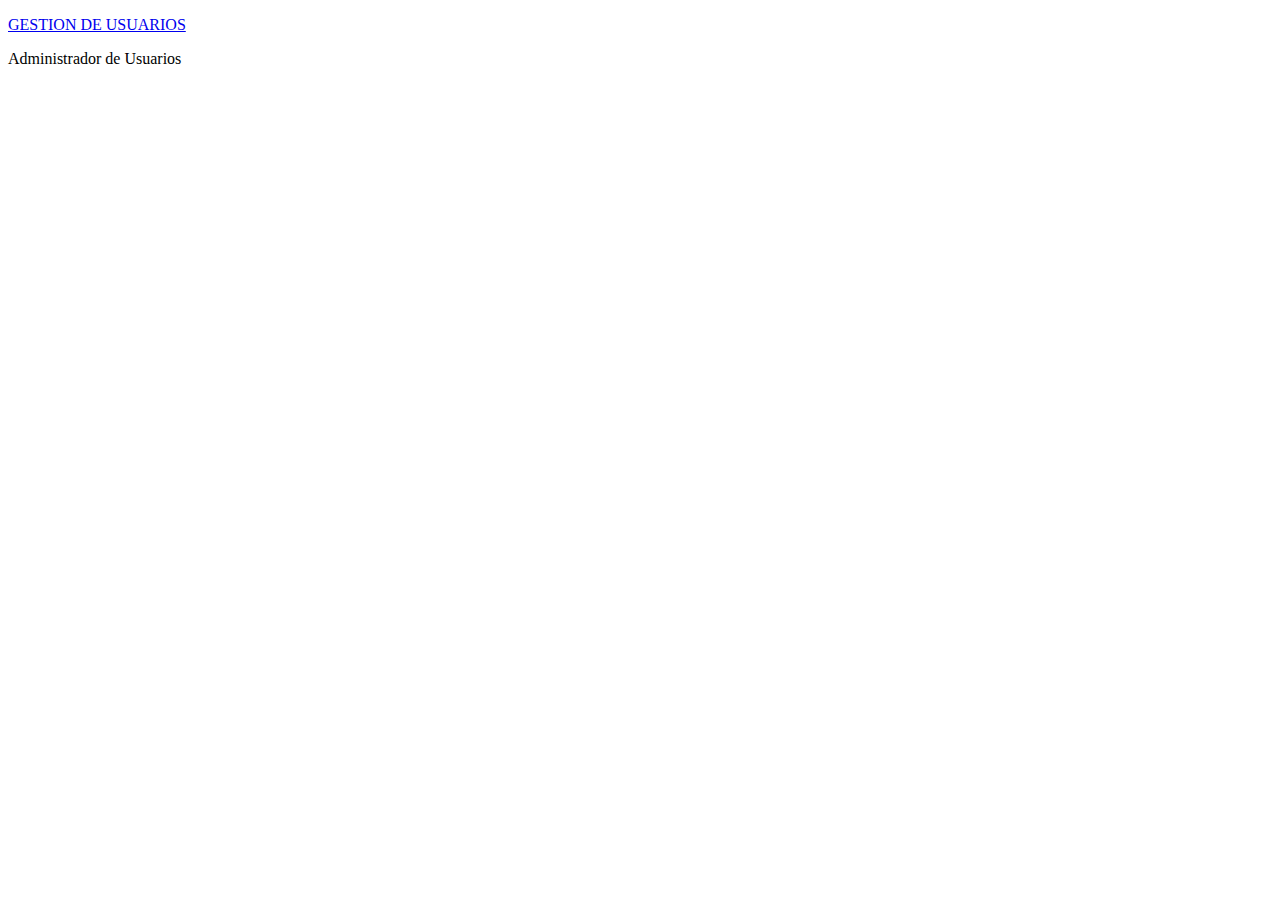
<file: src/main/resources/templates/index.html>
<!DOCTYPE html>
<html xmlns:th="http://www.thymeleaf.org" xmlns:sec="http://www.thymeleaf.org/extras/spring-security">
<head th:replace="~{fragments/head :: head}"></head>
   
<body class="d-flex flex-column min-vh-100">
        <nav th:replace="~{fragments/navbar :: nav}"></nav>
        <div th:replace="~{fragments/mensajeEE :: div}"></div>

        <header class="header">
            <section class="contenedorMain">
                <div >
                    <a class="navbar-brand" href="#"><p class="tituloPrincipal">GESTION DE USUARIOS</p></a>
                </div>
                <div class="">
                    <p class="tituloSecundario">Administrador de Usuarios</p>
                </div>
                <div class="bg-circle-1 bg-circle"></div>
                <div class="bg-circle-2 bg-circle"></div>
                <div class="bg-circle-3 bg-circle"></div>
                <div class="bg-circle-4 bg-circle"></div>
            </section>
        </header>

       
        <footer th:replace="~{fragments/footer :: footer}"></footer>
        <!-- JavaScript Bundle with Popper -->
        <script src="https://cdn.jsdelivr.net/npm/bootstrap@5.2.0-beta1/dist/js/bootstrap.bundle.min.js" integrity="sha384-pprn3073KE6tl6bjs2QrFaJGz5/SUsLqktiwsUTF55Jfv3qYSDhgCecCxMW52nD2" crossorigin="anonymous"></script>

    </body>

</html>
</file>
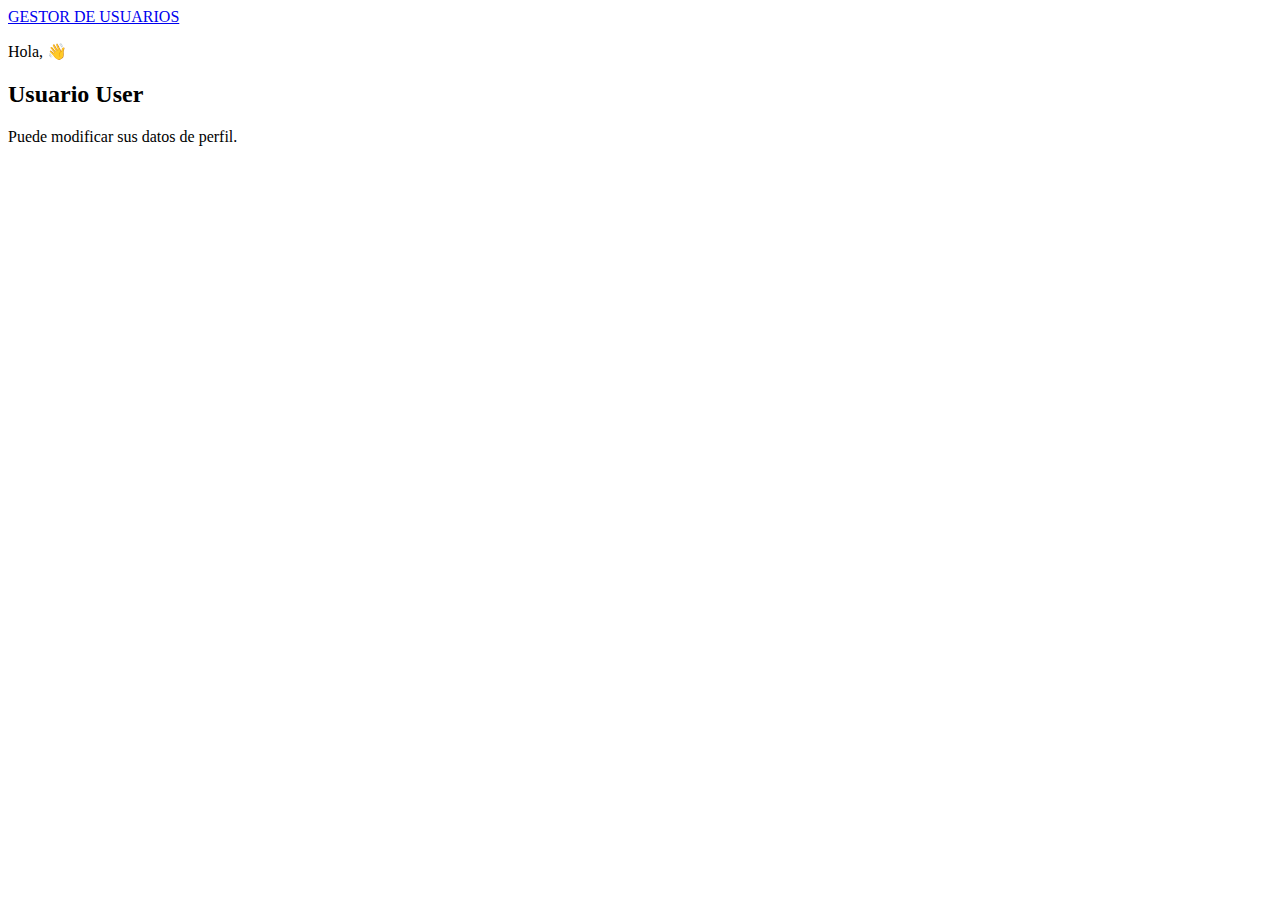
<file: src/main/resources/templates/inicio.html>
<!DOCTYPE html>
<html xmlns:th="http://www.thymeleaf.org" xmlns:sec="http://www.thymeleaf.org/extras/spring-security">
    <head th:replace="~{fragments/head :: head}"></head>
   
    <body class="d-flex flex-column min-vh-100">
        <!-- Navbar -->
        <nav th:replace="~{fragments/navbar :: nav}"></nav>
        
        <!-- Mensajes -->
        <div th:replace="~{fragments/mensajeEE :: div}"></div>
    
        <!-- Encabezado con saludo al usuario -->
        <header class="bg-primary text-white py-3">
            <div class="container d-flex justify-content-between align-items-center">
                <a class="navbar-brand text-white fw-bold fs-4" href="#">GESTOR DE USUARIOS</a>
    
                <!-- Saludo para cualquier usuario autenticado -->
                <div sec:authorize="isAuthenticated()" class="text-end">
                    <p class="mb-0 fw-bold">
                        Hola, <span sec:authentication="name"></span> 👋
                    </p>
                </div>
            </div>
        </header>
        <main class="container d-flex align-items-center justify-content-center vh-80">
            <div class="p-4 bg-light shadow rounded">
                <h2 class="text-center">Usuario User</h2>
                <p class="text-center">Puede modificar sus datos de perfil.</p>
            </div>
        </main>
        
        
        
    
        <!-- Decoraciones de fondo -->
        <div class="bg-circle-1 bg-circle"></div>
        <div class="bg-circle-2 bg-circle"></div>
        <div class="bg-circle-3 bg-circle"></div>
        <div class="bg-circle-4 bg-circle"></div>
    
        <!-- Footer -->
        <footer th:replace="~{fragments/footer :: footer}"></footer>
    
        <!-- Bootstrap JS -->
        <script src="https://cdn.jsdelivr.net/npm/bootstrap@5.2.0-beta1/dist/js/bootstrap.bundle.min.js" integrity="sha384-pprn3073KE6tl6bjs2QrFaJGz5/SUsLqktiwsUTF55Jfv3qYSDhgCecCxMW52nD2" crossorigin="anonymous"></script>
    </body>
    

</html>
</file>
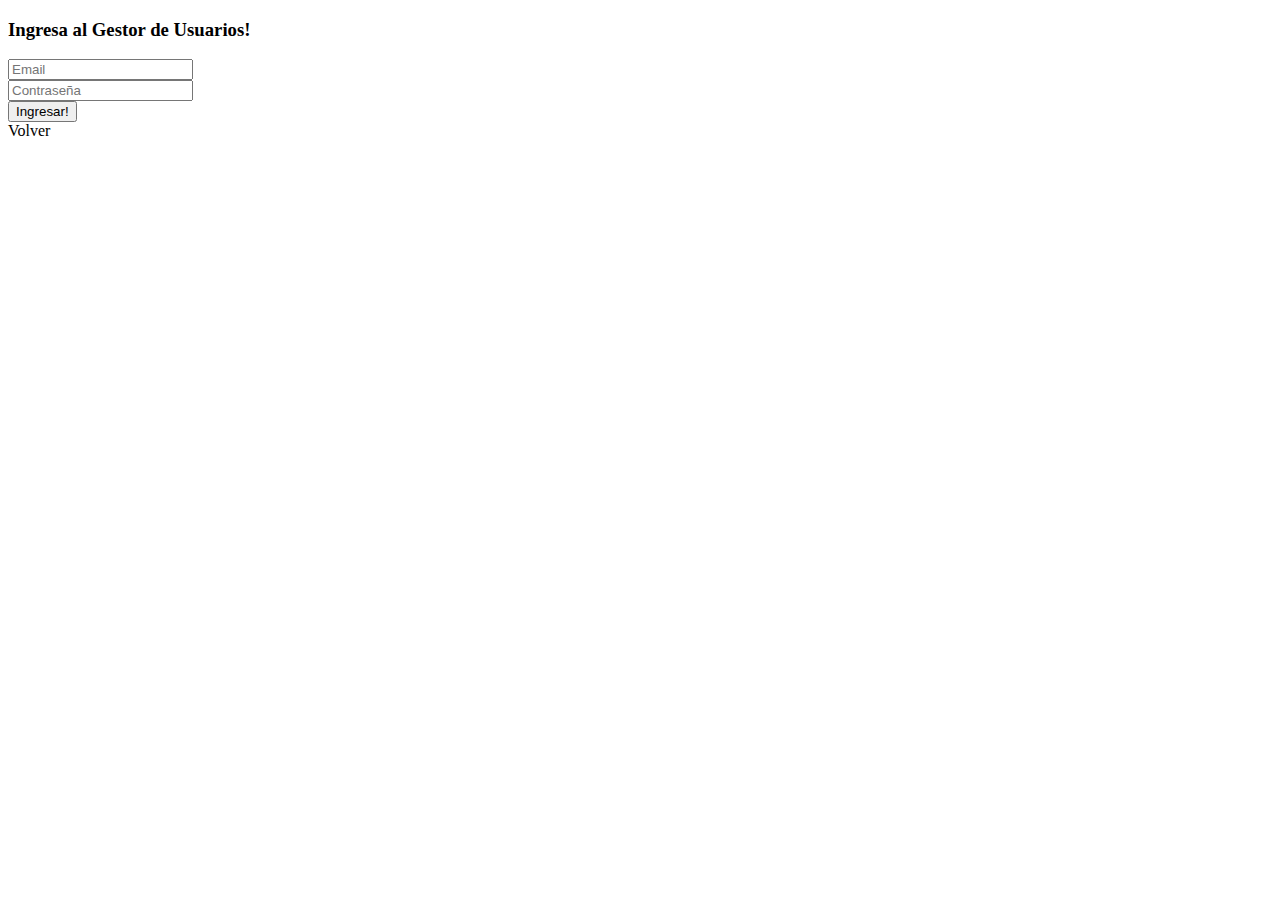
<file: src/main/resources/templates/login.html>
<!DOCTYPE html>
<html xmlns:th="http://www.thymeleaf.org" xmlns:sec="http://www.thymeleaf.org/extras/spring-security">
    <head th:replace="~{fragments/head :: head}"></head>
    <body class="d-flex flex-column min-vh-100">
        <!-- Navbar -->
        <nav th:replace="~{fragments/navbar :: nav}"></nav>
    
        <!-- Mensajes -->
        <div th:replace="~{fragments/mensajeEE :: div}" class="mt-3"></div>
    
        <div class="container my-5 d-flex justify-content-center">
            <div class="col-md-4">
                <div class="card bg-dark text-white shadow-lg rounded p-4">
                    <div class="card-body">
                        <h3 class="card-title text-center mb-4">Ingresa al Gestor de Usuarios!</h3>
    
                        <form th:action="@{/logincheck}" method="POST">
                            <div class="form-group mb-3">
                                <input type="email" class="form-control" name="email" placeholder="Email" required>
                            </div>
    
                            <div class="form-group mb-3">
                                <input type="password" class="form-control" name="password" placeholder="Contraseña" required>
                            </div>
    
                            <div class="d-grid gap-2">
                                <button type="submit" class="btn btn-primary">Ingresar!</button>
                            </div>
                        </form>
                    </div>
                </div>
    
                <!-- Botón Volver -->
                <div class="text-center mt-3">
                    <a th:href="@{/}" class="btn btn-secondary">Volver</a>
                </div>
            </div>
        </div>
    
        <!-- Footer -->
        <footer th:replace="~{fragments/footer :: footer}"></footer>
    
        <!-- Bootstrap JS -->
        <script src="https://cdn.jsdelivr.net/npm/bootstrap@5.3.3/dist/js/bootstrap.bundle.min.js"></script>
    </body>
</html>
</file>
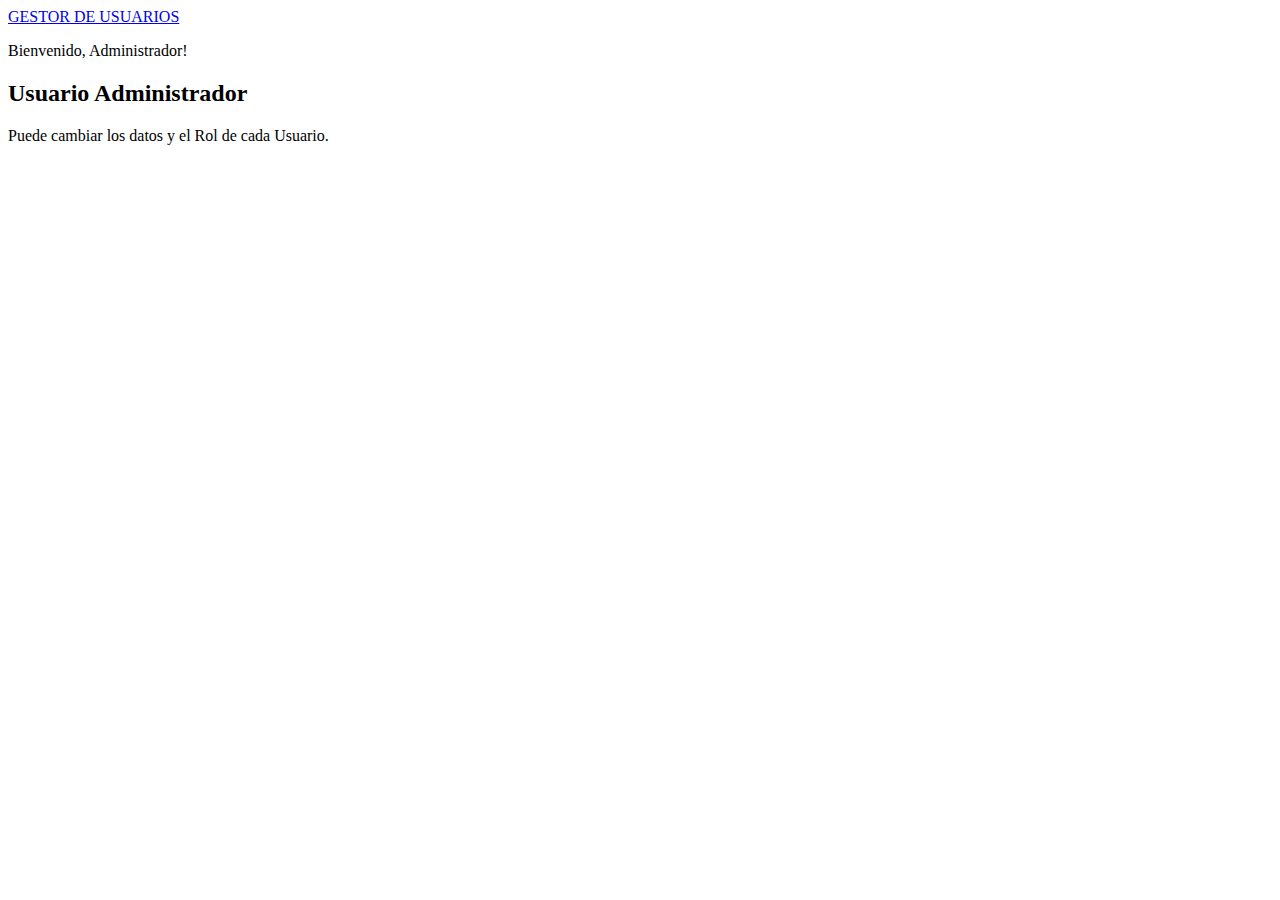
<file: src/main/resources/templates/panel.html>
<!DOCTYPE html>
<html xmlns:th="http://www.thymeleaf.org" xmlns:sec="http://www.thymeleaf.org/extras/spring-security">
<head th:replace="~{fragments/head :: head}"></head>
    <body class="d-flex flex-column min-vh-100">   
        <nav th:replace="~{fragments/navbar :: nav}"></nav>

        <header class="bg-primary text-white py-3">
            <div class="container d-flex justify-content-between align-items-center">
                <a class="navbar-brand text-white fw-bold fs-4" href="#">GESTOR DE USUARIOS</a>
                <div sec:authorize="hasRole('ADMIN')" class="text-end">
                    <p class="mb-0">Bienvenido, Administrador!</p>
                </div>
            </div>
        </header>
        
        <main class="container d-flex align-items-center justify-content-center vh-80">
            <div class="p-4 bg-light shadow rounded">
                <h2 class="text-center">Usuario Administrador</h2>
                <p class="text-center">Puede cambiar los datos y el Rol de cada Usuario.</p>
            </div>
        </main>

        <footer th:replace="~{fragments/footer :: footer}"></footer>

        <!-- JavaScript Bundle with Popper -->
        <script src="https://cdn.jsdelivr.net/npm/bootstrap@5.2.0-beta1/dist/js/bootstrap.bundle.min.js" integrity="sha384-pprn3073KE6tl6bjs2QrFaJGz5/SUsLqktiwsUTF55Jfv3qYSDhgCecCxMW52nD2" crossorigin="anonymous"></script>

    </body>

</html>
</file>
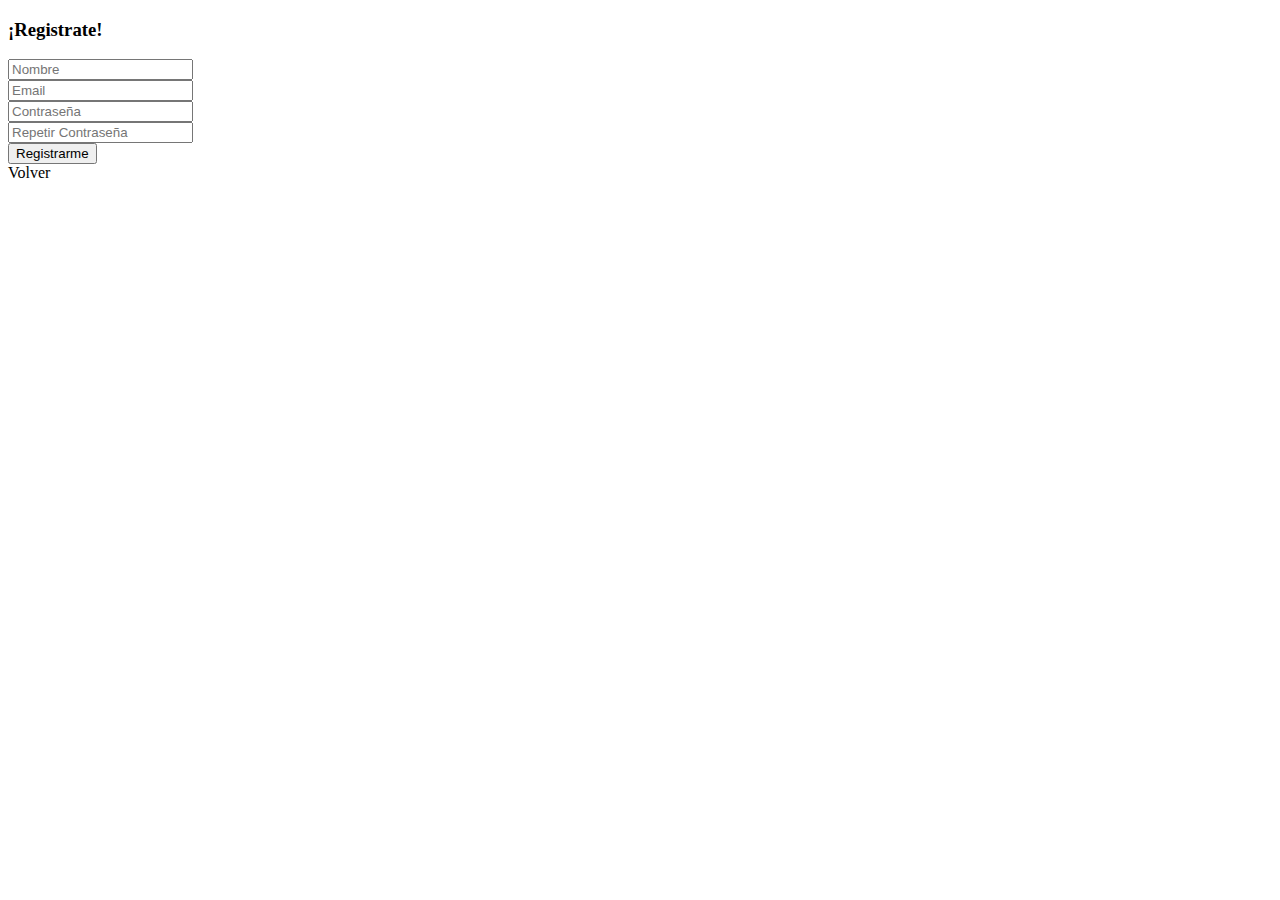
<file: src/main/resources/templates/registro.html>
<!DOCTYPE html>
<html xmlns:th="http://www.thymeleaf.org">
    <head th:replace="~{fragments/head :: head}"></head>
    <body class="d-flex flex-column min-vh-100">
        <!-- Navbar -->
        <nav th:replace="~{fragments/navbar :: nav}"></nav>
    
        <!-- Mensajes -->
        <div th:replace="~{fragments/mensajeEE :: div}" class="mt-3"></div>
    
        <div class="container my-5 d-flex justify-content-center">
            <div class="col-md-4">
                <div class="card bg-dark text-white shadow-lg rounded p-4">
                    <div class="card-body">
                        <h3 class="card-title text-center mb-4">¡Registrate!</h3>
    
                        <form th:action="@{/registro}" method="POST" enctype="multipart/form-data">
                            <div class="form-group mb-3">
                                <input type="text" class="form-control" name="nombre" placeholder="Nombre" th:value="${nombre}" required>
                            </div>
    
                            <div class="form-group mb-3">
                                <input type="email" class="form-control" name="email" placeholder="Email" th:value="${email}" required>
                            </div>
    
                            <div class="form-group mb-3">
                                <input type="password" class="form-control" name="password" placeholder="Contraseña" required>
                            </div>
    
                            <div class="form-group mb-3">
                                <input type="password" class="form-control" name="password2" placeholder="Repetir Contraseña" required>
                            </div>
    
                            <div class="d-grid gap-2">
                                <button type="submit" class="btn btn-primary">Registrarme</button>
                            </div>
                        </form>
                    </div>
                </div>
    
                <!-- Botón Volver -->
                <div class="text-center mt-3">
                    <a th:href="@{/}" class="btn btn-secondary">Volver</a>
                </div>
            </div>
        </div>
    
        <!-- Footer -->
        <footer th:replace="~{fragments/footer :: footer}"></footer>
    
        <!-- Bootstrap JS -->
        <script src="https://cdn.jsdelivr.net/npm/bootstrap@5.3.3/dist/js/bootstrap.bundle.min.js"></script>
    </body>
</html>
</file>
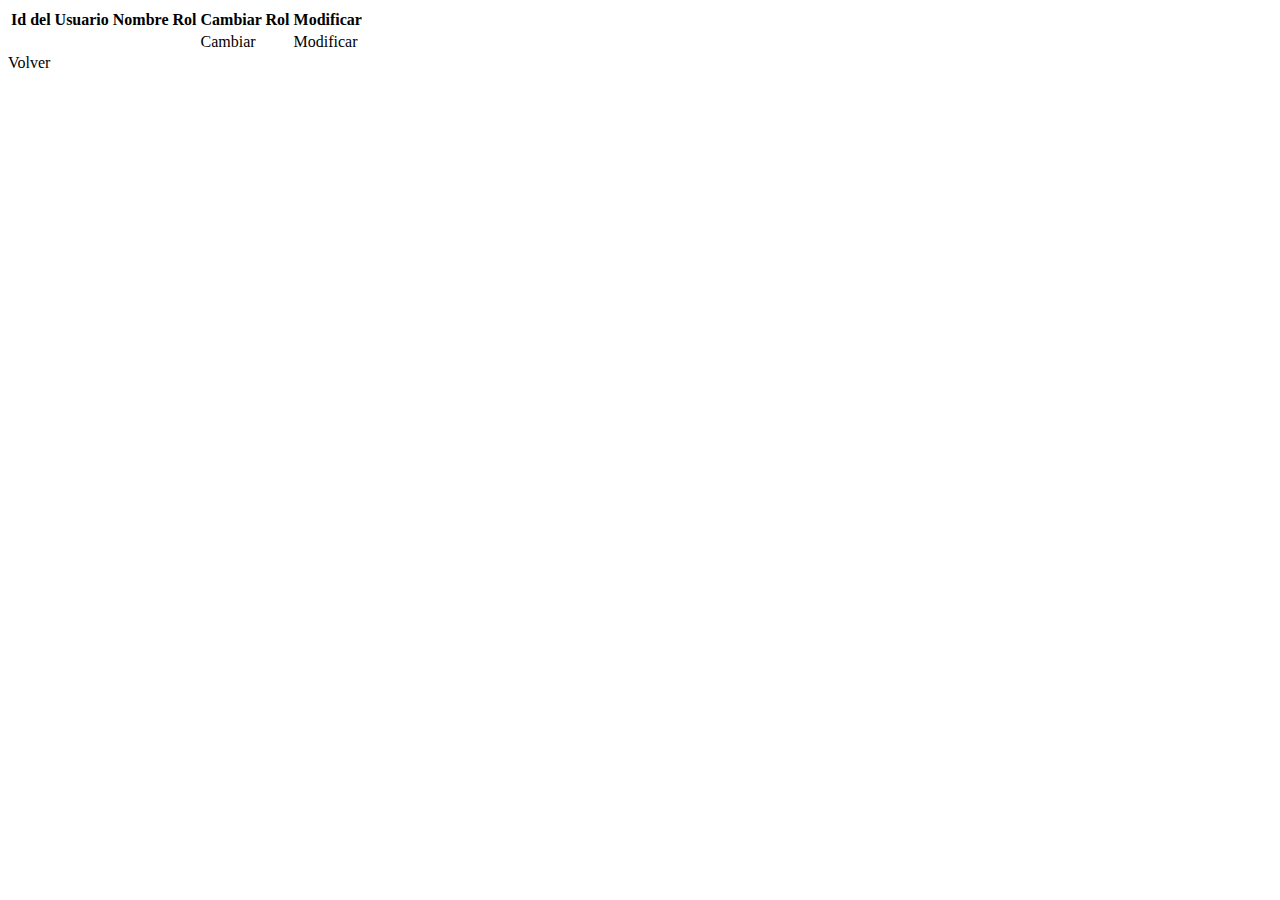
<file: src/main/resources/templates/usuario_list.html>
<!DOCTYPE html>
<html xmlns:th="http://www.thymeleaf.org" xmlns:sec="http://www.thymeleaf.org/extras/spring-security">
    <head th:replace="~{fragments/head :: head}"></head>
    <body class="d-flex flex-column min-vh-100">
        <!-- Navbar -->
        <nav th:replace="~{fragments/navbar :: nav}"></nav>
    
        <div class="container my-5">
            <div class="d-flex justify-content-center">
                <div class="table-responsive">
                    <table class="table table-dark table-striped table-hover table-bordered text-center">
                        <thead class="align-items-center">
                            <tr>
                                <th scope="col">Id del Usuario</th>
                                <th scope="col">Nombre</th>
                                <th scope="col">Rol</th>
                                <th scope="col">Cambiar Rol</th>
                                <th scope="col">Modificar</th>
                            </tr>
                        </thead>
                        <tbody th:each="usuario : ${usuarios}">
                            <tr>
                                <th scope="row" th:text="${usuario.id}"></th>
                                <td th:text="${usuario.nombre}"></td>
                                <td th:text="${usuario.rol}"></td>
                                <td>
                                    <a th:href="@{/admin/modificarRol/__${usuario.id}__}" class="btn btn-warning btn-sm">
                                        <i class="fas fa-exchange-alt"></i> Cambiar
                                    </a>
                                </td>
                                <td>
                                    <a th:href="@{/admin/usuario/{id}(id=${usuario.id})}" class="btn btn-info btn-sm">
                                        <i class="fas fa-edit"></i> Modificar
                                    </a>
                                </td>
                            </tr>
                        </tbody>
                    </table>
                </div>
            </div>
    
            <!-- Botón Volver -->
            <section class="text-center mt-4">
                <a th:href="@{/admin/dashboard}" class="btn btn-primary btn-lg">Volver</a>
            </section>
        </div>
    
        <!-- Footer -->
        <footer th:replace="~{fragments/footer :: footer}"></footer>
    
        <!-- Bootstrap JS -->
        <script src="https://cdn.jsdelivr.net/npm/bootstrap@5.3.3/dist/js/bootstrap.bundle.min.js"></script>
    </body>

</html>

<!-- <script src="https://cdn.jsdelivr.net/npm/bootstrap@5.2.0-beta1/dist/js/bootstrap.bundle.min.js" integrity="sha384-pprn3073KE6tl6bjs2QrFaJGz5/SUsLqktiwsUTF55Jfv3qYSDhgCecCxMW52nD2" crossorigin="anonymous"></script>
        <script src="https://code.jquery.com/jquery-3.3.1.slim.min.js"
        integrity="sha384-q8i/X+965DzO0rT7abK41JStQIAqVgRVzpbzo5smXKp4YfRvH+8abtTE1Pi6jizo" crossorigin="anonymous"></script>
        <script src="https://cdnjs.cloudflare.com/ajax/libs/popper.js/1.14.7/umd/popper.min.js"
        integrity="sha384-UO2eT0CpHqdSJQ6hJty5KVphtPhzWj9WO1clHTMGa3JDZwrnQq4sF86dIHNDz0W1" crossorigin="anonymous"></script>
        <script src="https://stackpath.bootstrapcdn.com/bootstrap/4.3.1/js/bootstrap.min.js"
        integrity="sha384-JjSmVgyd0p3pXB1rRibZUAYoIIy6OrQ6VrjIEaFf/nJGzIxFDsf4x0xIM+B07jRM" crossorigin="anonymous"></script> -->
</file>
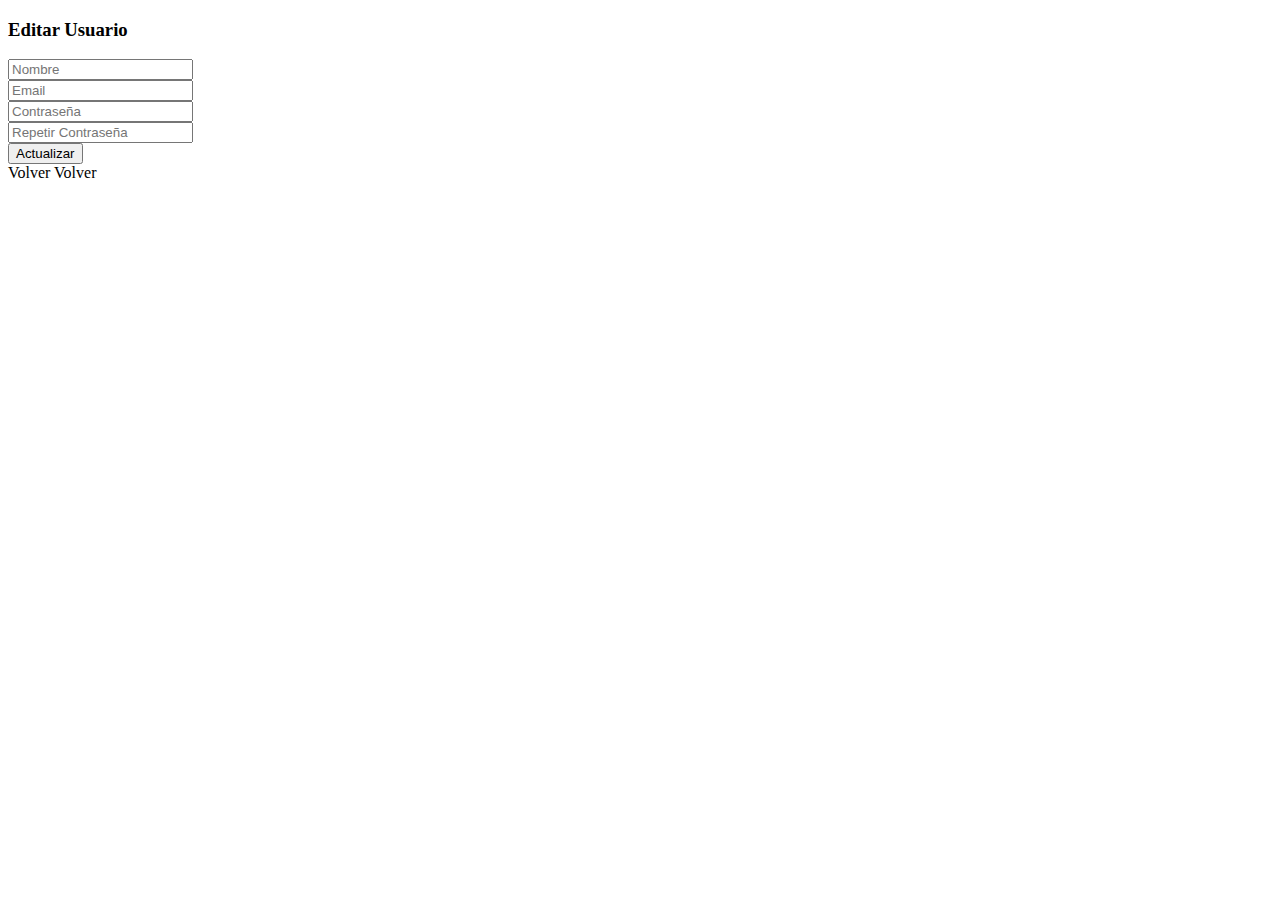
<file: src/main/resources/templates/usuario_modificar.html>
<!DOCTYPE html>
<html xmlns:th="http://www.thymeleaf.org">
    <head th:replace="~{fragments/head :: head}"></head>
    <body class="d-flex flex-column min-vh-100">
        <!-- Navbar -->
        <nav th:replace="~{fragments/navbar :: nav}"></nav>
    
        <div class="container my-5 d-flex justify-content-center">
            <div class="col-md-6">
                <div class="card bg-dark text-white shadow-lg rounded p-4">
                    <div class="card-body">
                        <h3 class="card-title text-center mb-4">Editar Usuario</h3>
    
                        <form th:action="@{/perfil/__${usuario.id}__}" method="POST" enctype="multipart/form-data">
                            <input type="hidden" th:value="${id}" name="id">
    
                            <div class="form-group mb-3">
                                <input type="text" class="form-control" name="nombre" th:value="${usuario.nombre}" placeholder="Nombre" required>
                            </div>
    
                            <div class="form-group mb-3">
                                <input type="email" class="form-control" name="email" th:value="${usuario.email}" placeholder="Email" required>
                            </div>
    
                            <div class="form-group mb-3">
                                <input type="password" class="form-control" name="password" placeholder="Contraseña" required> 
                            </div>
    
                            <div class="form-group mb-3">
                                <input type="password" class="form-control" name="password2" placeholder="Repetir Contraseña" required>
                            </div>
    
                            <div class="d-grid gap-2">
                                <button type="submit" class="btn btn-primary">Actualizar</button>
                            </div>
                        </form>
                    </div>
                </div>
    
                <!-- Mensajes -->
                <div th:replace="~{fragments/mensajeEE :: div}" class="mt-3"></div>
    
                <!-- Botón Volver -->
                <div class="text-center mt-3">
                    <a sec:authorize="hasRole('ADMIN')" th:href="@{/admin/usuarios}" class="btn btn-secondary me-2">Volver</a>
                    <a sec:authorize="hasRole('USER')" th:href="@{/inicio}" class="btn btn-secondary">Volver</a>
                </div>
            </div>
        </div>
    
        <!-- Footer -->
        <footer th:replace="~{fragments/footer :: footer}"></footer>
    
        <!-- Bootstrap JS -->
        <script src="https://cdn.jsdelivr.net/npm/bootstrap@5.3.3/dist/js/bootstrap.bundle.min.js"></script>
    </body>
</html>
</file>
